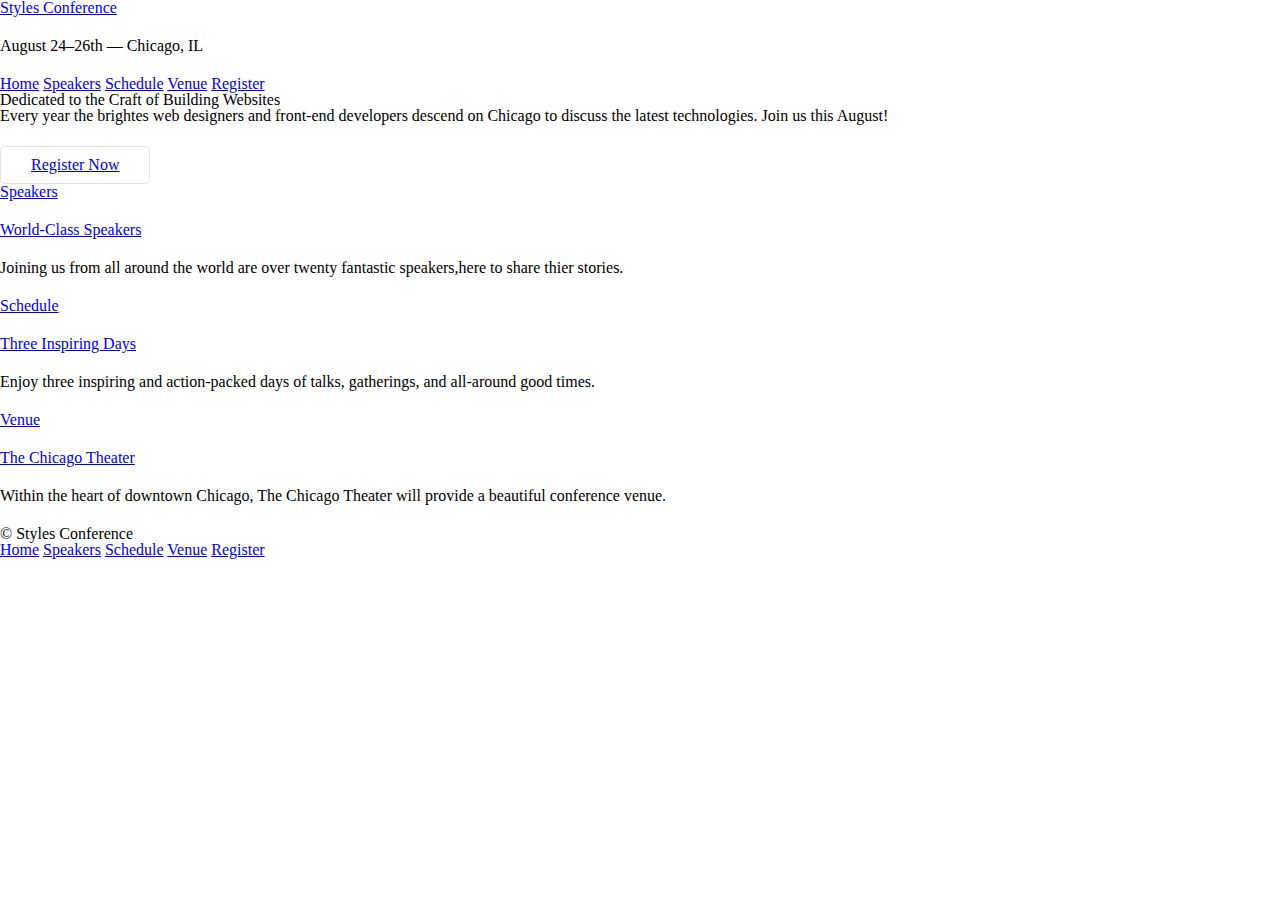
<file: index.html>
<!DOCTYPE html>
<html lang="en">
  <head>
  		<meta charset="utf-8">
  		<title>Styles Conference</title>
  		<link rel="stylesheet" type="text/css" href="assets/stylesheets/main.css">
  </head>
  <body>
  	<header class="container">
  		<section class="container">
  			<h1>
  				<a href="index.html">Styles Conference</a>
  			</h1>
  		</section>
  		<h3>August 24&ndash;26th &mdash; Chicago, IL</h3>
  		<nav>
  			<a href="index.html">Home</a>
  			<a href="speakers.html">Speakers</a>
  			<a href="schedule.html">Schedule</a>
  			<a href="venue.html">Venue</a>
  			<a href="register.html">Register</a>
  		</nav>
  	</header>
  	<section class="container" class="hero">
  		<h2>Dedicated to the Craft of Building Websites</h2>
  		<p>Every year the brightes web designers and front-end developers descend on Chicago to discuss the latest technologies. Join us this August!</p>
  		<a class="btn btn-alt" href="register.html">Register Now</a>
  	</section>
  	<section class="container">
  		<section class="container">
  			<a href="speakers.html">
  				<h5>Speakers</h5>
  				<h3>World-Class Speakers</h3>
  			</a>
  			<p>Joining us from all around the world are over twenty fantastic speakers,here to share thier stories.</p>
  			<a href="schedule.html">
  				<h5>Schedule</h5>
  				<h3>Three Inspiring Days</h3>
  			</a>
  			<p>Enjoy three inspiring and action-packed days of talks, gatherings, and all-around good times.</p>
  			<a href="venue.html">
  				<h5>Venue</h5>
  				<h3>The Chicago Theater</h3>
  			</a>
  			<p>Within the heart of downtown Chicago, The Chicago Theater will provide a beautiful conference venue.</p>
  		</section>
  	</section>
  	<footer class="container">
  		<small>&copy; Styles Conference</small>
  		<nav>
  			<a href="index.html">Home</a>
  			<a href="speakers.html">Speakers</a>
  			<a href="schedule.html">Schedule</a>
  			<a href="venue.html">Venue</a>
  			<a href="register.html">Register</a>
  		</nav>
  		
  	</footer>
  </body>
</html>
</file>
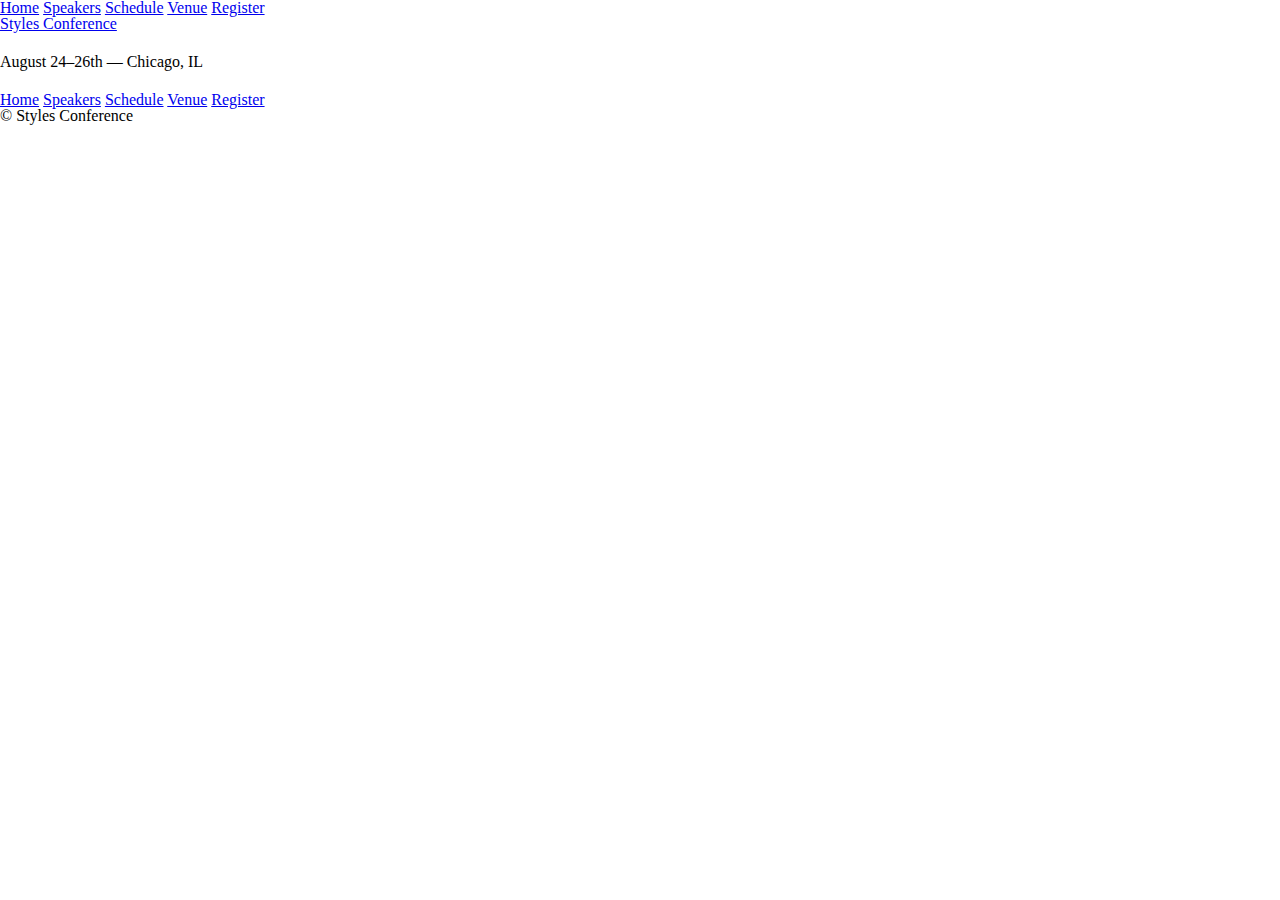
<file: register.html>
<!DOCTYPE html>
<html lang="en">
  <head>
  		<meta charset="utf-8">
  		<title>Styles Conference</title>
  		<link rel="stylesheet" type="text/css" href="assets/stylesheets/main.css">
  </head>
  <body>
  	<header class="container">
  		<nav>
  			<a href="index.html">Home</a>
  			<a href="speakers.html">Speakers</a>
  			<a href="schedule.html">Schedule</a>
  			<a href="venue.html">Venue</a>
  			<a href="register.html">Register</a>
  		</nav>
  		<section class="container">
        <h1>
  			 <a href="index.html">Styles Conference</a>
  		  </h1>
      </section>
  		<h3>August 24&ndash;26th &mdash; Chicago, IL</h3>
  	</header>
    <footer class="container">
      <nav>
        <a href="index.html">Home</a>
        <a href="speakers.html">Speakers</a>
        <a href="schedule.html">Schedule</a>
        <a href="venue.html">Venue</a>
        <a href="register.html">Register</a>
      </nav>
      <small>&copy; Styles Conference</small>
    </footer>
  </body>
</html>
</file>
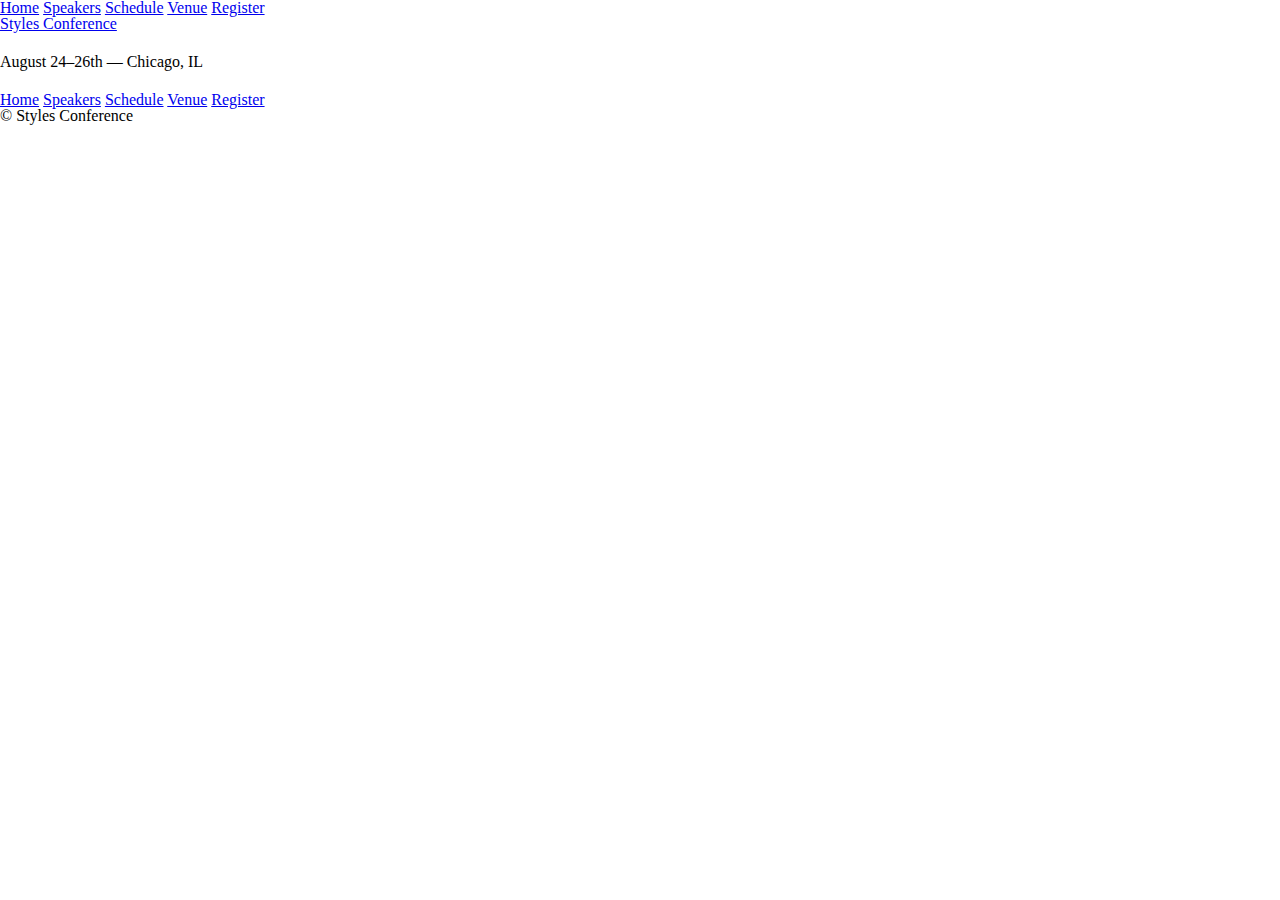
<file: venue.html>
<!DOCTYPE html>
<html lang="en">
  <head>
  		<meta charset="utf-8">
  		<title>Styles Conference</title>
  		<link rel="stylesheet" type="text/css" href="assets/stylesheets/main.css">
  </head>
  <body>
  	<header class="container">
  		<nav>
  			<a href="index.html">Home</a>
  			<a href="speakers.html">Speakers</a>
  			<a href="schedule.html">Schedule</a>
  			<a href="venue.html">Venue</a>
  			<a href="register.html">Register</a>
  		</nav>
      <section class="container">
  		  <h1>
  			 <a href="index.html">Styles Conference</a>
  		  </h1>
      </section>
  		<h3>August 24&ndash;26th &mdash; Chicago, IL</h3>
  	</header>
    <footer class="container">
      <nav>
        <a href="index.html">Home</a>
        <a href="speakers.html">Speakers</a>
        <a href="schedule.html">Schedule</a>
        <a href="venue.html">Venue</a>
        <a href="register.html">Register</a>
      </nav>
      <small>&copy; Styles Conference</small>
    </footer>
  </body>
</html>
</file>
<file: assets/stylesheets/main.css>
/* http://meyerweb.com/eric/tools/css/reset/ 2. v2.0 | 20110126
  License: none (public domain)
*/

html, body, div, span, applet, object, iframe,
h1, h2, h3, h4, h5, h6, p, blockquote, pre,
a, abbr, acronym, address, big, cite, code,
del, dfn, em, img, ins, kbd, q, s, samp,
small, strike, strong, sub, sup, tt, var,
b, u, i, center,
dl, dt, dd, ol, ul, li,
fieldset, form, label, legend,
table, caption, tbody, tfoot, thead, tr, th, td,
article, aside, canvas, details, embed,
figure, figcaption, footer, header, hgroup,
menu, nav, output, ruby, section, summary,
time, mark, audio, video {
  margin: 0;
  padding: 0;
  border: 0;
  font-size: 100%;
  font: inherit;
  vertical-align: baseline;
}
/* HTML5 display-role reset for older browsers */
article, aside, details, figcaption, figure,
footer, header, hgroup, menu, nav, section {
  display: block;
}
body {
  line-height: 1;
}
ol, ul {
  list-style: none;
}
blockquote, q {
  quotes: none;
}
blockquote:before, blockquote:after,
q:before, q:after {
  content: '';
  content: none;
}
table {
  border-collapse: collapse;
  border-spacing: 0;
}

/*
  ========================================
  Grid
  ========================================
*/

*,
*:before,
*:after {
  -webkit-box-sizing: border-box;
     -moz-box-sizing: border-box;
          box-sizing: border-box;
}

.containter {
  width: 960px;
  padding-left: 30px;
  padding-right: 30px;
  margin: 0 auto;
}

/*
  ========================================
  Typography
  ========================================
*/

h1, h3, h4, h5, p {
  margin-bottom: 22px;
}


/*
  ========================================
  Buttons
  ========================================
*/

.btn {
  border-radius: 5px;
  display: inline-block;
  margin: 0;
}

.btn-alt {
  border: 1px solid #dfe2e5;
  padding: 10px 30px;
}

/*
  ========================================
  Home
  ========================================
*/

.hero {
  padding: 22px 80px 66px 80px;
}
</file>
